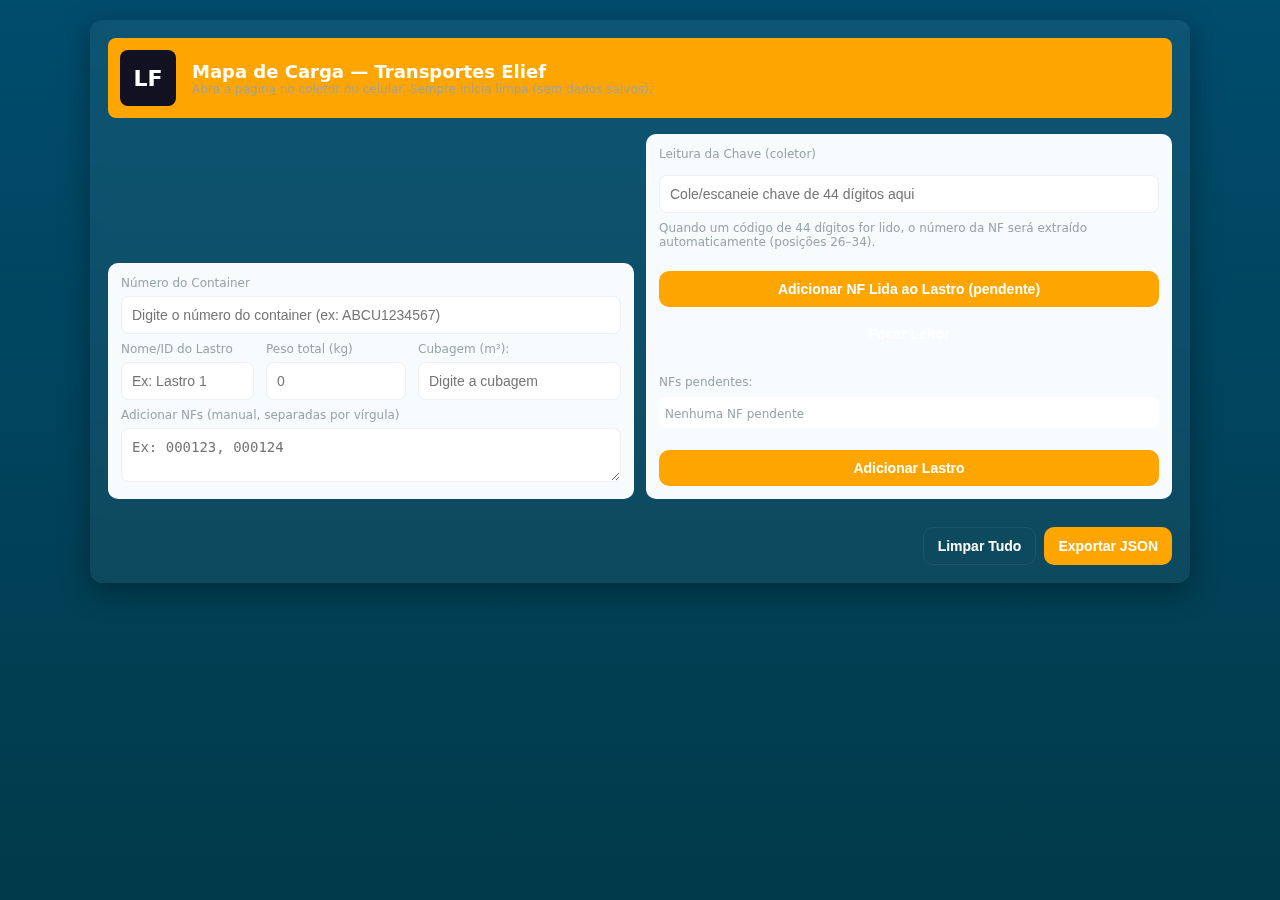
<file: mapa_carga_transportes_elief.html>
<!DOCTYPE html>
<html lang="pt-BR">
<head>
  <meta charset="utf-8" />
  <meta name="viewport" content="width=device-width, initial-scale=1" />
  <title>Mapa de Carga — Transportes Elief (Coletor)</title>
  <style>
    :root{
      --bg-deep: #004c6d; /* azul petróleo */
      --accent: #FFA500; /* laranja vibrante */
      --card-bg: #f7fbfd; /* very light */
      --muted: #98a3a8;
      --text: #0b2540;
      --touch: 18px;
    }
    *{box-sizing:border-box}
    html,body{height:100%;margin:0;font-family:Inter, system-ui, -apple-system, 'Helvetica Neue', Arial}
    body{
      background: linear-gradient(180deg,var(--bg-deep) 0%, #013a4a 100%);
      color:var(--text);
      -webkit-font-smoothing:antialiased;
      padding:20px;
      display:flex;align-items:flex-start;justify-content:center;
    }

    .app{
      width:100%;max-width:1100px;background:rgba(255,255,255,0.05);backdrop-filter: blur(6px);border-radius:12px;padding:18px;
      box-shadow: 0 8px 30px rgba(0,0,0,0.35);
    }

    header{
      display:flex;align-items:center;gap:16px;padding:12px;border-radius:8px;background:var(--accent);
      color:white;margin-bottom:16px
    }
    header .logo{
      width:56px;height:56px;border-radius:8px;background:#112;display:flex;align-items:center;justify-content:center;font-weight:700;font-size:22px
    }
    header h1{font-size:18px;margin:0}
    header p{margin:0;font-size:13px;opacity:0.95}

    .top-form{
      display:flex;gap:12px;flex-wrap:wrap;margin-bottom:14px;align-items:flex-end
    }
    .form-card{
      background:var(--card-bg);padding:12px;border-radius:10px;border:1px solid rgba(255,255,255,0.06);flex:1;min-width:260px
    }

    label{display:block;font-size:12px;color:var(--muted);margin-bottom:6px}
    input[type=text], input[type=number], textarea, select{
      width:100%;padding:10px;border-radius:8px;border:1px solid rgba(0,0,0,0.06);font-size:14px
    }
    .row{display:flex;gap:12px}
    .row .col{flex:1}

    .btn{
      display:inline-block;padding:10px 14px;border-radius:10px;border:none;font-weight:600;cursor:pointer;font-size:14px
    }
    .btn-primary{background:var(--accent);color:#fff}
    .btn-secondary{background:transparent;border:1px solid rgba(255,255,255,0.06);color:#fff}
    .btn-danger{background:#e24d4d;color:#fff}

    /* grid of lastros */
    .grid{display:grid;grid-template-columns:repeat(auto-fill,minmax(240px,1fr));gap:14px;margin-top:12px}
    .card{
      background:var(--card-bg);padding:12px;border-radius:10px;border-left:6px solid var(--bg-deep);min-height:120px;display:flex;flex-direction:column
    }
    .card h3{margin:0 0 8px 0}
    .meta{font-size:13px;color:var(--muted);margin-bottom:8px}
    .notas{flex:1;overflow:auto;margin-bottom:8px}
    .nota-item{background:white;padding:8px;border-radius:6px;margin-bottom:6px;border-left:4px solid var(--accent);font-size:13px;display:flex;justify-content:space-between;align-items:center}

    .etiqueta{background:#fff;padding:10px;border-radius:6px;border:1px dashed #cfcfcf;font-size:13px}

    .card .actions{display:flex;gap:8px}

    footer{margin-top:14px;display:flex;gap:8px;justify-content:flex-end}

    /* mobile tweaks */
    @media (max-width:720px){
      header{flex-direction:column;align-items:flex-start}
      .top-form{flex-direction:column}
      .row{flex-direction:column}
      footer{flex-direction:column;align-items:stretch}
    }

    /* helper small */
    .small{font-size:12px;color:var(--muted)}

  </style>
</head>
<body>
  <div class="app" role="application">
    <header>
      <div class="logo">LF</div>
      <div>
        <h1>Mapa de Carga — Transportes Elief</h1>
        <p class="small">Abra a página no coletor ou celular. Sempre inicia limpa (sem dados salvos).</p>
      </div>
    </header>

    <!-- Formulário para criar lastro -->
    <div class="top-form">
      <div class="form-card" style="flex:1;min-width:320px;">
        <label for="container">Número do Container</label>
        <input id="container" type="text" placeholder="Digite o número do container (ex: ABCU1234567)" autocomplete="off">

        <div style="height:8px"></div>

        <div class="row">
          <div class="col">
            <label for="lastroName">Nome/ID do Lastro</label>
            <input id="lastroName" type="text" placeholder="Ex: Lastro 1" autocomplete="off">
          </div>

          <div style="width:140px">
            <label for="peso">Peso total (kg)</label>
            <input id="peso" type="number" placeholder="0" min="0">
          </div>
          <div class="input-group">
  <label for="cubagem">Cubagem (m³):</label>
  <input type="number" id="cubagem" name="cubagem" step="0.0001" placeholder="Digite a cubagem">
</div>

        </div>

        <div style="height:8px"></div>

        <label for="notasManual">Adicionar NFs (manual, separadas por vírgula)</label>
        <textarea id="notasManual" rows="2" placeholder="Ex: 000123, 000124" style="resize:vertical"></textarea>

      </div>

      <div class="form-card" style="width:320px;display:flex;flex-direction:column;gap:8px;">
        <label for="scannerInput">Leitura da Chave (coletor)</label>
        <input id="scannerInput" type="text" inputmode="numeric" placeholder="Cole/escaneie chave de 44 dígitos aqui" autocomplete="off">
        <div class="small">Quando um código de 44 dígitos for lido, o número da NF será extraído automaticamente (posições 26–34).</div>

        <div style="height:6px"></div>
        <button class="btn btn-primary" id="btn-add-nf">Adicionar NF Lida ao Lastro (pendente)</button>
        <button class="btn btn-secondary" id="btn-focus-scanner">Focar Leitor</button>

        <div style="height:6px"></div>
        <div class="small">NFs pendentes:</div>
        <div id="pendingList" style="min-height:26px;padding:6px;border-radius:6px;background:#fff;overflow:auto"></div>

        <div style="height:6px"></div>
        <button class="btn btn-primary" id="btn-create-lastro">Adicionar Lastro</button>
      </div>
    </div>

    <!-- Grid de lastros -->
    <div id="grid" class="grid" aria-live="polite"></div>

    <footer>
      <button class="btn btn-secondary" id="btn-clear-all">Limpar Tudo</button>
      <button class="btn btn-primary" id="btn-export">Exportar JSON</button>
    </footer>
  </div>

  <script>
    // --- Estado em memória (não persistido) ---
    let lastros = [];
    let pendingNFs = []; // adicionadas via scanner antes de criar lastro

    const grid = document.getElementById('grid');
    const pendingEl = document.getElementById('pendingList');
    const scannerInput = document.getElementById('scannerInput');

    // Util: extrai número da NF a partir da chave de 44 dígitos
    function extrairNFdaChave(chave){
      if(!chave) return null;
      const digits = chave.replace(/\D/g, '');
      if(digits.length < 44) return null;
      // posição 26 a 34 (1-indexed); em JS substring começando em 25, fim 34
      return digits.substring(25,34);
    }

    function renderPending(){
      pendingEl.innerHTML = pendingNFs.map(n=>`<div style="display:flex;justify-content:space-between;align-items:center;padding:6px;border-radius:6px;margin-bottom:6px;background:#f1f1f1"><span style="font-size:13px">${n}</span><button data-nf="${n}" class="btn" style="background:transparent;border:none;color:#c33">✖</button></div>`).join('') || '<span class="small">Nenhuma NF pendente</span>';
      pendingEl.querySelectorAll('button[data-nf]').forEach(b=>b.addEventListener('click',e=>{ const nf=b.dataset.nf; pendingNFs = pendingNFs.filter(x=>x!==nf); renderPending(); }));
    }

    // eventos scanner
    document.getElementById('btn-focus-scanner').addEventListener('click', ()=>{ scannerInput.focus(); });

    // ao digitar/paste no scannerInput: se achar 44 dígitos, extrai NF e adiciona ao pending
    scannerInput.addEventListener('input', ()=>{
      const val = scannerInput.value.trim();
      const nf = extrairNFdaChave(val);
      if(nf){
        // adiciona se não estiver
        if(!pendingNFs.includes(nf)) pendingNFs.push(nf);
        renderPending();
        // limpa campo para próxima leitura
        scannerInput.value = '';
      }
    });

    // botão que também adiciona manualmente (caso o coletor não envie 44 dígitos)
    document.getElementById('btn-add-nf').addEventListener('click', ()=>{
      const val = scannerInput.value.trim();
      const nfFromKey = extrairNFdaChave(val);
      if(nfFromKey){
        if(!pendingNFs.includes(nfFromKey)) pendingNFs.push(nfFromKey);
        scannerInput.value = '';
        renderPending();
        return;
      }
      alert('Insira ou escaneie a chave de 44 dígitos no campo acima.');
    });

    // criar lastro a partir do formulário + pendingNFs + notas manuais
    document.getElementById('btn-create-lastro').addEventListener('click', ()=>{
      const nome = document.getElementById('lastroName').value.trim() || (`Lastro ${lastros.length+1}`);
      const peso = parseFloat(document.getElementById('peso').value) || 0;
      const notasManuais = document.getElementById('notasManual').value.trim();

      let notas = [];
      if(notasManuais) notas = notas.concat(notasManuais.split(',').map(s=>s.trim()).filter(Boolean));
      notas = notas.concat(pendingNFs);

      const container = document.getElementById('container').value.trim();

      const novo = { id: Date.now().toString(), nome, peso, notas, container };
      lastros.push(novo);
      // reset form (page should start always clean when reloaded)
      document.getElementById('lastroName').value = '';
      document.getElementById('peso').value = '';
      document.getElementById('notasManual').value = '';
      pendingNFs = [];
      renderPending();
      renderGrid();
    });

    // renderiza grid
    function renderGrid(){
      grid.innerHTML = lastros.map(lastro=>{
        const notasHtml = lastro.notas.map(n=>`<div class="nota-item"><span>${n}</span><div style=\"display:flex;gap:6px\"><button data-nf=\"${n}\" data-id=\"${lastro.id}\" class=\"btn\" style=\"background:transparent;border:none;color:#c33\">✖</button></div></div>`).join('');
        return `<div class="card" data-id="${lastro.id}">
          <h3>${lastro.nome}</h3>
          <div class="meta">Container: <strong>${lastro.container || '-'}</strong> • Peso: <strong>${lastro.peso} kg</strong></div>
          <div class="notas">${notasHtml || '<div class="small">Sem NFs</div>'}</div>
          <div class="etiqueta"><strong>Etiqueta — ${lastro.nome}</strong><div style="font-size:13px;margin-top:6px">Qtd Notas: ${lastro.notas.length}<br> Peso: ${lastro.peso} kg</div></div>
          <div class="actions" style="margin-top:8px">
            <button class="btn btn-primary" data-action="print" data-id="${lastro.id}">Gerar Etiqueta</button>
            <button class="btn" data-action="toggle" data-id="${lastro.id}">Mostrar/Ocultar Notas</button>
            <button class="btn" data-action="remove" data-id="${lastro.id}" style="background:#e24d4d;color:#fff">Remover</button>
          </div>
        </div>`;
      }).join('');

      // adicionar eventos nos botões gerados
      grid.querySelectorAll('button[data-action]').forEach(btn=>{
        const act = btn.dataset.action; const id = btn.dataset.id;
        btn.onclick = ()=>{
          if(act==='print') imprimirEtiqueta(id);
          if(act==='toggle') toggleNotas(id);
          if(act==='remove') removerLastro(id);
        }
      });

      grid.querySelectorAll('button[data-nf]').forEach(btn=>{
        btn.onclick = ()=>{
          const nf = btn.dataset.nf; const id = btn.dataset.id;
          removerNF(id, nf);
        }
      });
    }

    function imprimirEtiqueta(id){
      const l = lastros.find(x=>x.id===id); if(!l) return;
      const win = window.open('','_blank');
      const html = `<!doctype html><html><head><meta charset="utf-8"><title>Etiqueta ${l.nome}</title><style>body{font-family:Arial;padding:12px} .header{background:${'#FFA500'};color:#fff;padding:8px;border-radius:4px} .body{margin-top:12px;border:1px solid #ddd;padding:8px;border-radius:4px}</style></head><body><div class="header"><h2>Transportes Elief — ${l.nome}</h2></div><div class="body"><strong>Container:</strong> ${l.container || '-'}<br><strong>Peso:</strong> ${l.peso} kg<br><strong>Qtd NFs:</strong> ${l.notas.length}<hr><div><strong>NFs:</strong><ul>${l.notas.map(n=>`<li>${n}</li>`).join('')}</ul></div></div></body></html>`;
      win.document.write(html); win.document.close(); win.print();
    }

    function toggleNotas(id){
      const card = document.querySelector(`.card[data-id=\"${id}\"]`);
      if(!card) return; const notas = card.querySelector('.notas'); notas.style.display = (notas.style.display==='none'?'block':'none');
    }

    function removerLastro(id){
      if(!confirm('Remover este lastro?')) return;
      lastros = lastros.filter(x=>x.id!==id); renderGrid();
    }

    function removerNF(id,nf){
      const l = lastros.find(x=>x.id===id); if(!l) return;
      l.notas = l.notas.filter(x=>x!==nf); renderGrid();
    }

    document.getElementById('btn-export').addEventListener('click', ()=>{
      const container = document.getElementById('container').value.trim();
      const data = { container, lastros };
      const blob = new Blob([JSON.stringify(data,null,2)], {type:'application/json'});
      const a = document.createElement('a'); a.href = URL.createObjectURL(blob); a.download = `mapa_carga_${Date.now()}.json`; a.click();
    });

    document.getElementById('btn-clear-all').addEventListener('click', ()=>{
      if(!confirm('Limpar todos os lastros e pendentes?')) return;
      lastros = []; pendingNFs = []; renderPending(); renderGrid(); document.getElementById('container').value = '';
    });

    // garantir que ao recarregar a página os dados não persistam — simplesmente não usamos localStorage
    window.addEventListener('load', ()=>{ lastros = []; pendingNFs = []; renderPending(); renderGrid(); document.getElementById('container').value=''; });

  </script>
</body>
</html>
</file>
